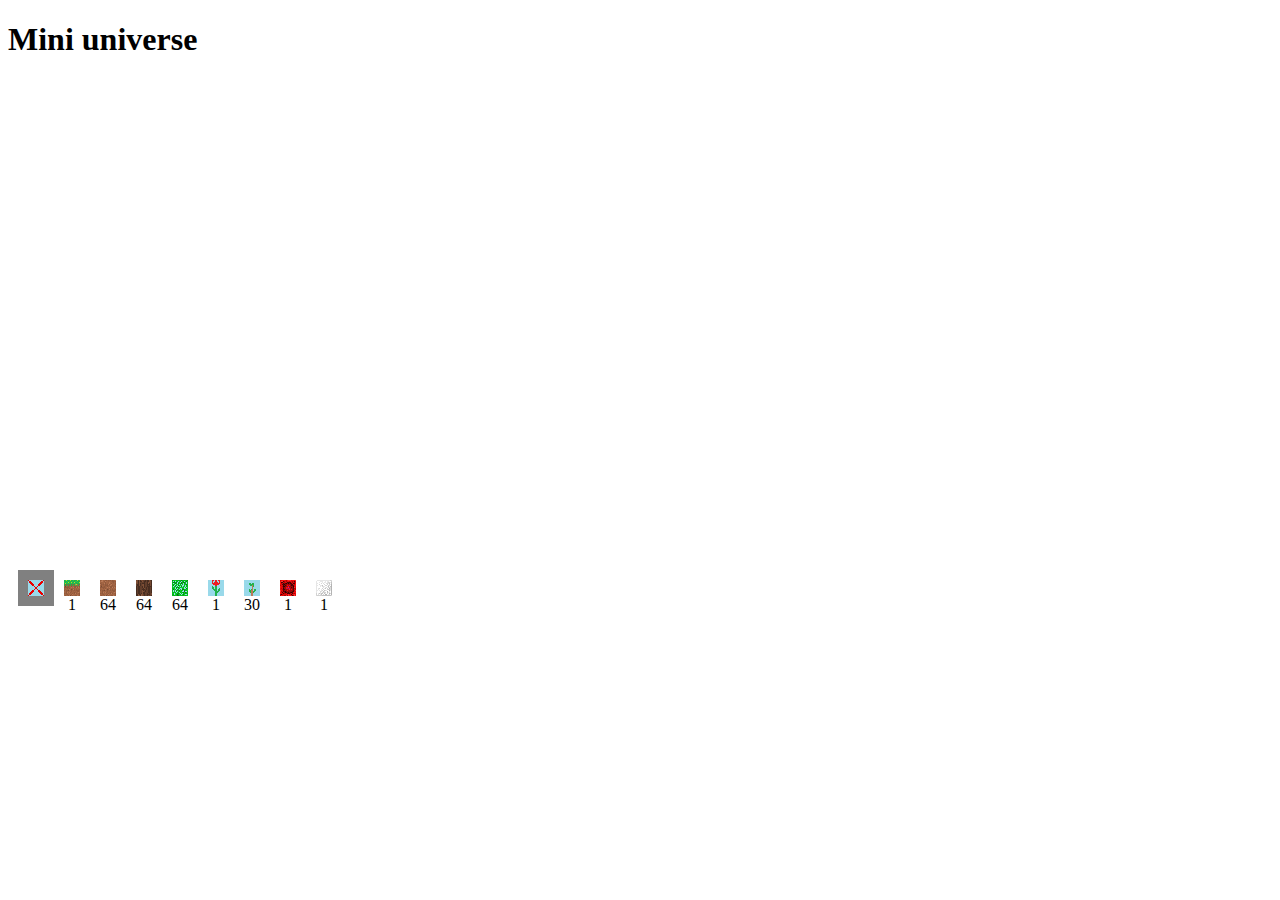
<file: index.html>
<!DOCTYPE html>
<html>
	<head>
		<meta charset="utf-8">
		<title>Mini universe</title>
		<link rel="stylesheet" type="text/css" href="css.css">
	</head>
	<body>
		<h1>Mini universe</h1>
		<table id='container'>
		</table>
		<div id="toolbar"></div>
    <div id="data"></div>

    <script src="components/helpers.js"></script>

		<!-- libraries -->
		<script src="lib/jquery-3.1.1.min.js"></script>

    <!-- blocks classes -->
    <script src="blocks/blockBase.js"></script>
    <script src="blocks/treeBase.js"></script>
    <script src="blocks/air.js"></script>
    <script src="blocks/dirt.js"></script>
    <script src="blocks/creeper.js"></script>
    <script src="blocks/grass.js"></script>
    <script src="blocks/leaves.js"></script>
    <script src="blocks/plant.js"></script>
    <script src="blocks/none.js"></script>
    <script src="blocks/quartz.js"></script>
    <script src="blocks/stone.js"></script>
    <script src="blocks/tulip.js"></script>
    <script src="blocks/bigLog.js"></script>
    <script src="blocks/log.js"></script>
    <script src="blocks/branch.js"></script>

    <!-- items classes -->
    <script src="items/itemBase.js"></script>
    <script src="items/hand.js"></script>
    <script src="items/creeper.js"></script>
    <script src="items/dirt.js"></script>
    <script src="items/quartz.js"></script>
    <script src="items/plant.js"></script>
    <script src="items/tulip.js"></script>
    <script src="items/bigLog.js"></script>
    <script src="items/grass.js"></script>
    <script src="items/leaves.js"></script>

    <!-- components classes -->
		<script src="components/consts.js"></script>

		<script src="components/stackClass.js"></script>
		<script src="components/mapPieceClass.js"></script>
		
		<script src="controllers/mapController.js"></script>
		<script src="controllers/interfaceController.js"></script>
		<script src="controllers/gameController.js"></script>
	</body>
</html>
</file>
<file: css.css>
.field{
	width: 14px;
	height: 14px;

}
#data{
	position: absolute;
	left: 75%;
	top: 100px;
}
#container{
    border-collapse: collapse;
    border-spacing: 0;
    cursor: pointer;
}
#toolbar{
	height: 50px;
	margin: 10px;
}
.toolbarBlockContainer{
	width: 16px;
	height: 16px;
	float: left;
	padding: 10px;
	cursor: pointer;
	text-align: center;
}
.toolbarBlockSelected{
	background: gray;
}
.toolbarBlock{
	width: 16px;
	height: 16px;
}
</file>
